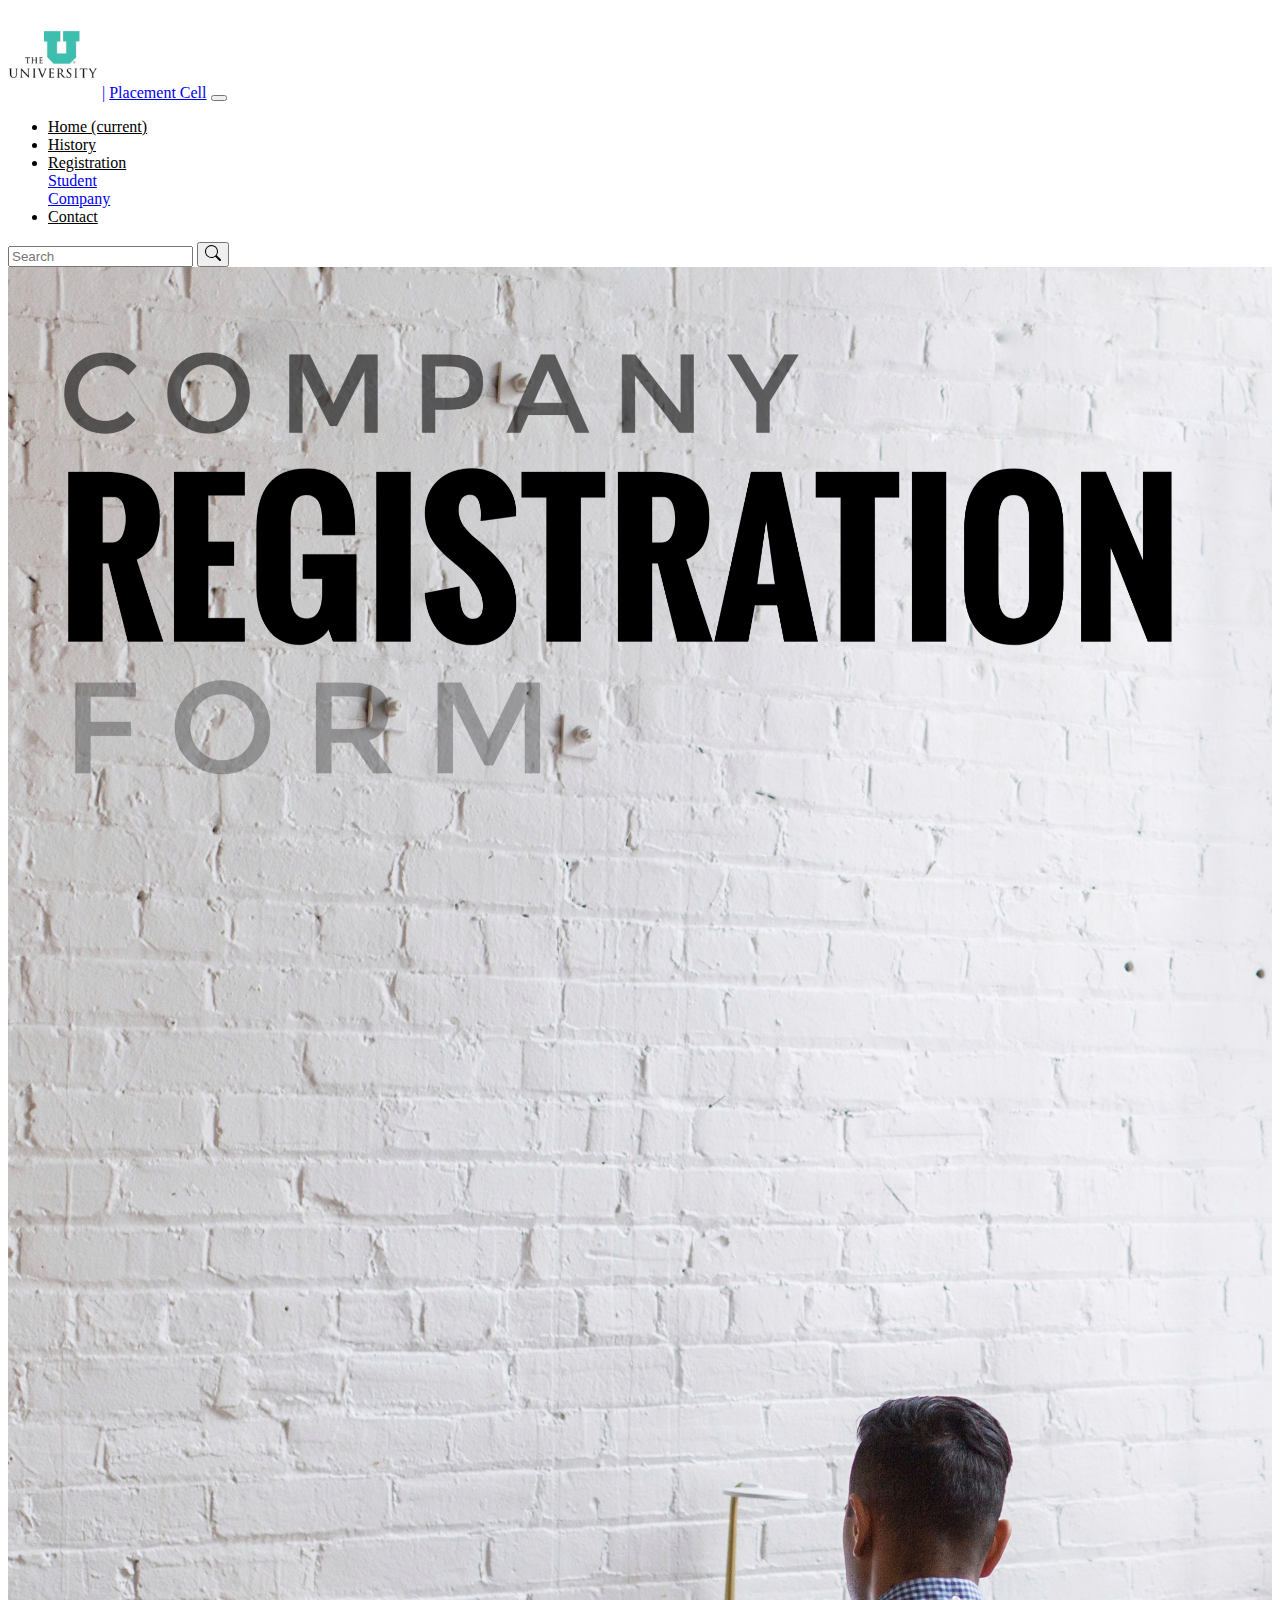
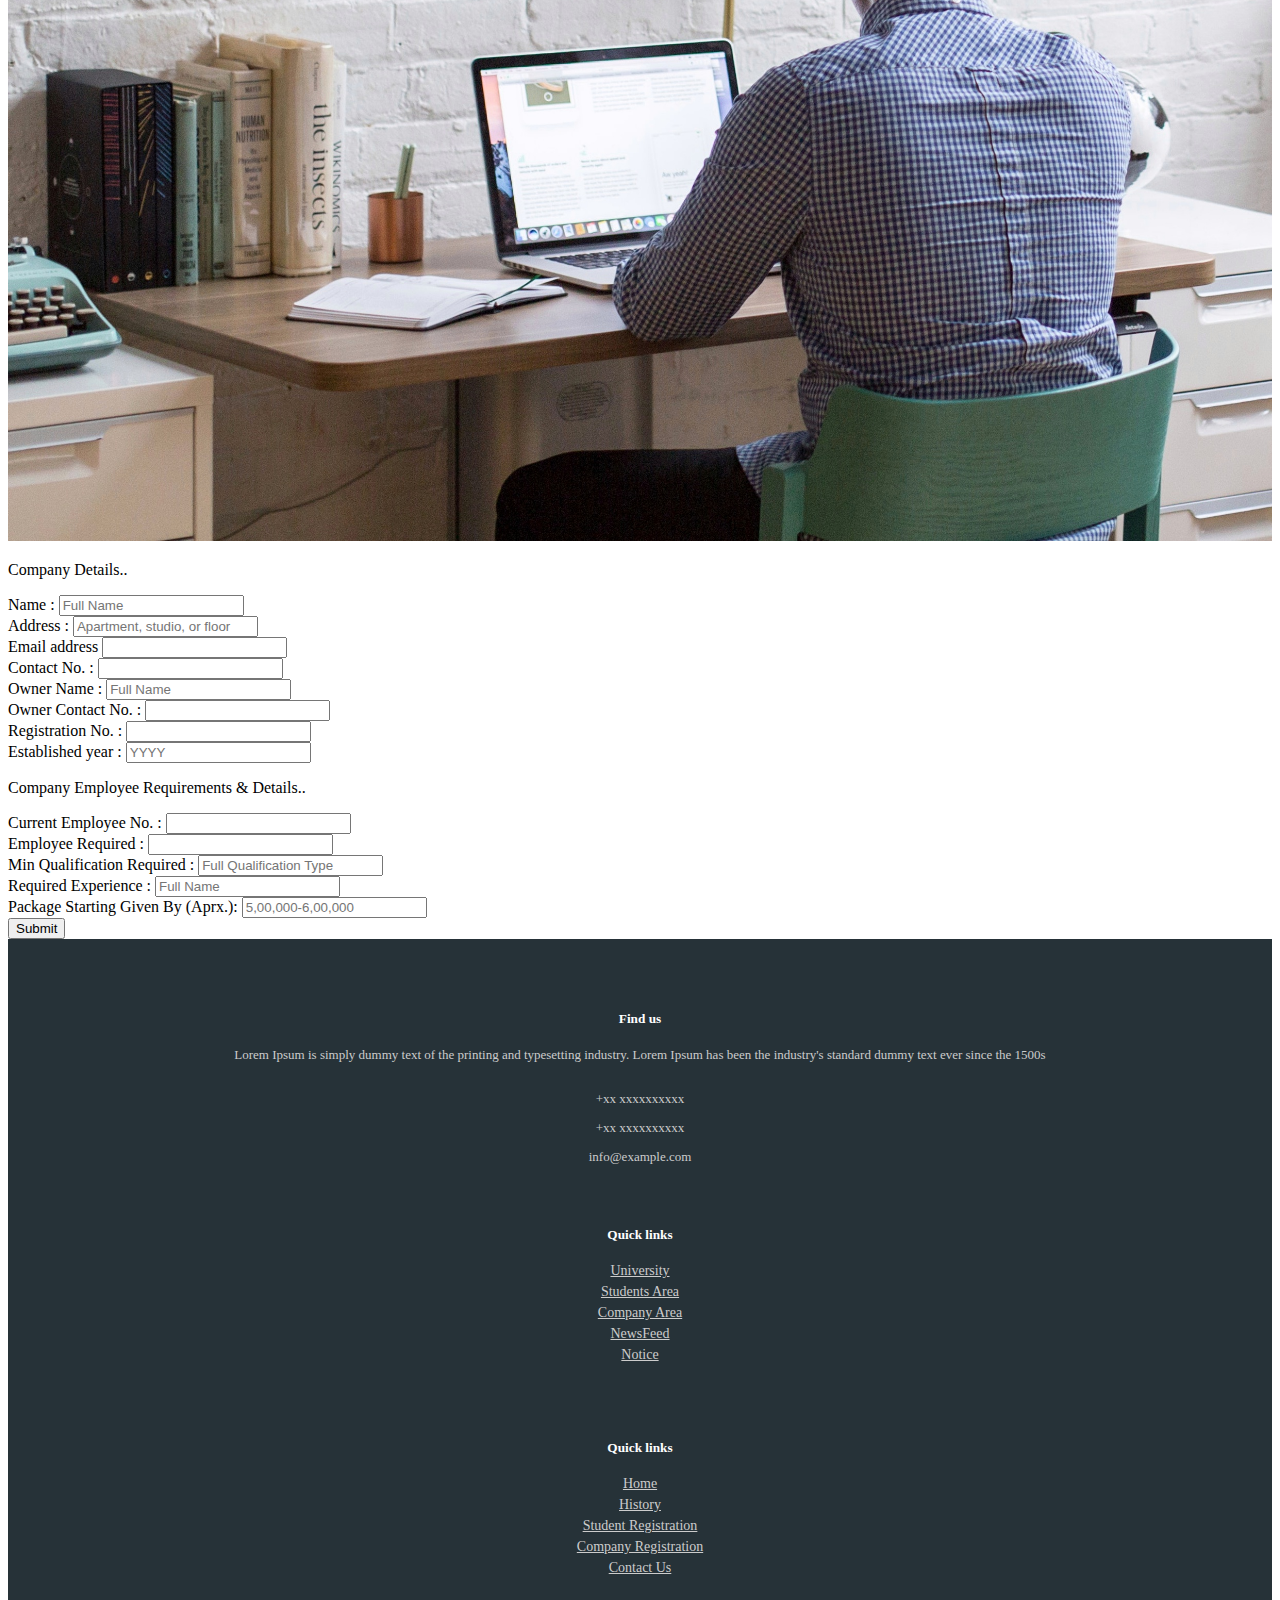
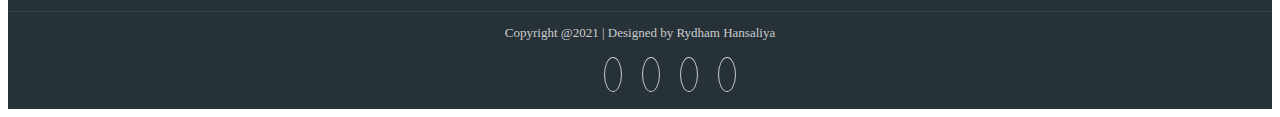
<file: CompanyReg.html>
<!doctype html>
<html lang="en">
  <head>
    <!-- Required meta tags -->
    <meta charset="utf-8">
    <meta name="viewport" content="width=device-width, initial-scale=1, shrink-to-fit=no">

    <!-- Bootstrap CSS -->
    <link rel="stylesheet" href="https://cdn.jsdelivr.net/npm/bootstrap@4.6.0/dist/css/bootstrap.min.css" integrity="sha384-B0vP5xmATw1+K9KRQjQERJvTumQW0nPEzvF6L/Z6nronJ3oUOFUFpCjEUQouq2+l" crossorigin="anonymous">
    <link rel="stylesheet" type="text/css" href="Style.css">
    <link rel="stylesheet" href="https://use.fontawesome.com/releases/v5.2.0/css/all.css" integrity="sha384-hWVjflwFxL6sNzntih27bfxkr27PmbbK/iSvJ+a4+0owXq79v+lsFkW54bOGbiDQ" crossorigin="anonymous">
    <title>Company Registration</title>
  </head>
  <body>
    
    <!-- Header -->


    <div class="sticky-top  ">
      <nav class="navbar navbar-expand-lg navbar-light bg-light bg-white">
        <a class="navbar-brand" href="index.html"><img src="UniLogo.png" width="90px"></a>
        <a class="navbar-brand" href="index.html">|</a>
        <a class="navbar-brand" href="index.html">Placement Cell</a>
        <button class="navbar-toggler" type="button" data-toggle="collapse" data-target="#navbarSupportedContent" aria-controls="navbarSupportedContent" aria-expanded="false" aria-label="Toggle navigation">
          <span class="navbar-toggler-icon"></span>
        </button>
        <div class="collapse navbar-collapse " id="navbarSupportedContent">
          <ul class="navbar-nav ml-auto ">
            <li class="nav-item  mr-4">
              <a class="nav-link" href="index.html">Home <span class="sr-only">(current)</span></a>
            </li>
            <li class="nav-item mr-4">
              <a class="nav-link" href="History.html">History</a>
            </li>
            <li class="nav-item active dropdown mr-4">
              <a class="nav-link dropdown-toggle" href="#" id="navbarDropdown" role="button" data-toggle="dropdown" aria-haspopup="true" aria-expanded="false">
                Registration
              </a>
              <div class="dropdown-menu" aria-labelledby="navbarDropdown">
                <a class="dropdown-item" href="StudentReg.html">Student</a>
                <div class="dropdown-divider"></div>
                <a class="dropdown-item" href="CompanyReg.html">Company</a>
              </div>
            </li>
            <li class="nav-item mr-4">
              <a class="nav-link" href="Contact.html">Contact</a>
            </li>
          </ul>
          <form class="form-inline my-2 my-lg-0">
            <input class="form-control mr-sm-2" type="search" placeholder="Search" aria-label="Search">
            <button class="btn btn-outline-denger my-2 my-sm-0" type="submit">
              <svg xmlns="http://www.w3.org/2000/svg" width="16" height="16" fill="currentColor" class="bi bi-search" viewBox="0 0 16 16">
                <path d="M11.742 10.344a6.5 6.5 0 1 0-1.397 1.398h-.001c.03.04.062.078.098.115l3.85 3.85a1 1 0 0 0 1.415-1.414l-3.85-3.85a1.007 1.007 0 0 0-.115-.1zM12 6.5a5.5 5.5 0 1 1-11 0 5.5 5.5 0 0 1 11 0z"/>
              </svg>
            </button>
          </form>
        </div>
      </nav>
    </div>


<!-- form -->


    <div class="container-fluid">
  <div class="row">
    <div class="col-md-6 p-0">
      <img src="companyreg.jpeg" alt="" width="100%" >
    </div>
    <div class="col-md-6">
      
      <form>
          <div class="font-weight-bold">
            <p>Company Details..</p>
          </div>
          <div class="form-group ">
              <label for="name">Name :</label>
              <input type="text" class="form-control" name="name" placeholder="Full Name" id="name" required="">
          </div>
            <div class="form-group">
            <label for="inputAddress2">Address :</label>
            <input type="text" class="form-control" id="inputAddress2" placeholder="Apartment, studio, or floor">
          </div>
          <div class="form-row">
            <div class="form-group col-6">
              <label for="email">Email address</label>
              <input type="email" class="form-control" id="email" aria-describedby="emailHelp" required="">
            </div>
            <div class="form-group col-6">
                <label for="contactno">Contact No. :</label>
                <input type="number" class="form-control" id="contactno" required="">
            </div>
          </div>
          <div class="form-row">
            <div class="form-group col-md-6">
                <label for="name">Owner Name :</label>
                <input type="text" class="form-control" name="name" placeholder="Full Name" id="name" required="">
            </div>
            <div class="form-group col-md-6">
                <label for="contactno">Owner Contact No. :</label>
                <input type="number" class="form-control" id="contactno" required="">
            </div>
          </div>
          <div class="form-group ">
              <label for="regno">Registration No. :</label>
              <input type="number" class="form-control" id="regno" required="">
          </div>
          <div class="form-group">
            <label for="bd">Established year :</label>
            <input type="text" placeholder="YYYY" class="form-control" name="bd" id="bd" required="">            
          </div>
          <div class="font-weight-bold">
            <p>Company Employee Requirements & Details..</p>
          </div>
          <div class="form-group">
            <label for="empno">Current Employee No. :</label>
            <input type="number" class="form-control" id="empno" required="">
          </div>
          <div class="form-group">
                <label for="contactno">Employee Required :</label>
                <input type="number" class="form-control" id="contactno" required="">
            </div>
            <div class="form-group ">
              <label for="name">Min Qualification Required :</label>
              <input type="text" class="form-control" name="name" placeholder="Full Qualification Type" id="name" required="">
            </div>
            <div class="form-group ">
              <label for="name"> Required Experience  :</label>
              <input type="text" class="form-control" name="name" placeholder="Full Name" id="name" required="">
            </div>
            <div class="form-group">
              <label for="rs">Package Starting Given By (Aprx.):</label>
              <input type="text" placeholder="5,00,000-6,00,000" class="form-control" name="rs" id="rs" required="">
          </div>
          <button type="submit" class="btn btn-primary">Submit</button>
        </form>

    </div>
  </div>
</div>



<!-- Footer -->

<footer class="footer">
  <div class="container bottom_border">
    <div class="row">
      <div class=" col-sm-4 col-md col-sm-4  col-12 col">
        <h5 class="headin5_amrc col_white_amrc pt2">Find us</h5>
        <p class="mb10">Lorem Ipsum is simply dummy text of the printing and typesetting industry. Lorem Ipsum has been the industry's standard dummy text ever since the 1500s</p>
        <p><i class="fa fa-location-arrow"></i> +xx xxxxxxxxxx </p>
        <p><i class="fa fa-phone"></i>  +xx xxxxxxxxxx  </p>
        <p><i class="fa fa fa-envelope"></i> info@example.com  </p>
      </div>
    <div class=" col-sm-4 col-md  col-6 col">
      <h5 class="headin5_amrc col_white_amrc pt2">Quick links</h5>
      <ul class="footer_ul_amrc">
      <li><a href="#">University</a></li>
      <li><a href="#">Students Area</a></li>
      <li><a href="#">Company Area</a></li>
      <li><a href="#">NewsFeed</a></li>
      <li><a href="#">Notice</a></li>
      </ul>
    </div>
    <div class=" col-sm-4 col-md  col-6 col">
      <h5 class="headin5_amrc col_white_amrc pt2">Quick links</h5>
      <ul class="footer_ul_amrc">
      <li><a href="index.html">Home</a></li>
      <li><a href="History.html">History</a></li>
      <li><a href="StudentReg.html">Student Registration</a></li>
      <li><a href="CompanyReg.html">Company Registration</a></li>
      <li><a href="Contact.html">Contact Us</a></li> 
      </ul>
    </div>
  </div>
</div>


<div class="container">
  <p class="text-center">Copyright @2021 | Designed by Rydham Hansaliya</p>
  <ul class="social_footer_ul">
  <li><a href="#"><i class="fab fa-facebook-f"></i></a></li>
  <li><a href="#"><i class="fab fa-twitter"></i></a></li>
  <li><a href="#"><i class="fab fa-linkedin"></i></a></li>
  <li><a href="#"><i class="fab fa-instagram"></i></a></li>
  </ul>
</div>

</footer>
    <!-- Optional JavaScript; choose one of the two! -->

    <!-- Option 1: jQuery and Bootstrap Bundle (includes Popper) -->
    <script src="https://code.jquery.com/jquery-3.5.1.slim.min.js" integrity="sha384-DfXdz2htPH0lsSSs5nCTpuj/zy4C+OGpamoFVy38MVBnE+IbbVYUew+OrCXaRkfj" crossorigin="anonymous"></script>
    <script src="https://cdn.jsdelivr.net/npm/bootstrap@4.6.0/dist/js/bootstrap.bundle.min.js" integrity="sha384-Piv4xVNRyMGpqkS2by6br4gNJ7DXjqk09RmUpJ8jgGtD7zP9yug3goQfGII0yAns" crossorigin="anonymous"></script>

    <!-- Option 2: Separate Popper and Bootstrap JS -->
    <!--
    <script src="https://code.jquery.com/jquery-3.5.1.slim.min.js" integrity="sha384-DfXdz2htPH0lsSSs5nCTpuj/zy4C+OGpamoFVy38MVBnE+IbbVYUew+OrCXaRkfj" crossorigin="anonymous"></script>
    <script src="https://cdn.jsdelivr.net/npm/popper.js@1.16.1/dist/umd/popper.min.js" integrity="sha384-9/reFTGAW83EW2RDu2S0VKaIzap3H66lZH81PoYlFhbGU+6BZp6G7niu735Sk7lN" crossorigin="anonymous"></script>
    <script src="https://cdn.jsdelivr.net/npm/bootstrap@4.6.0/dist/js/bootstrap.min.js" integrity="sha384-+YQ4JLhjyBLPDQt//I+STsc9iw4uQqACwlvpslubQzn4u2UU2UFM80nGisd026JF" crossorigin="anonymous"></script>
    -->
  </body>
</html>
</file>
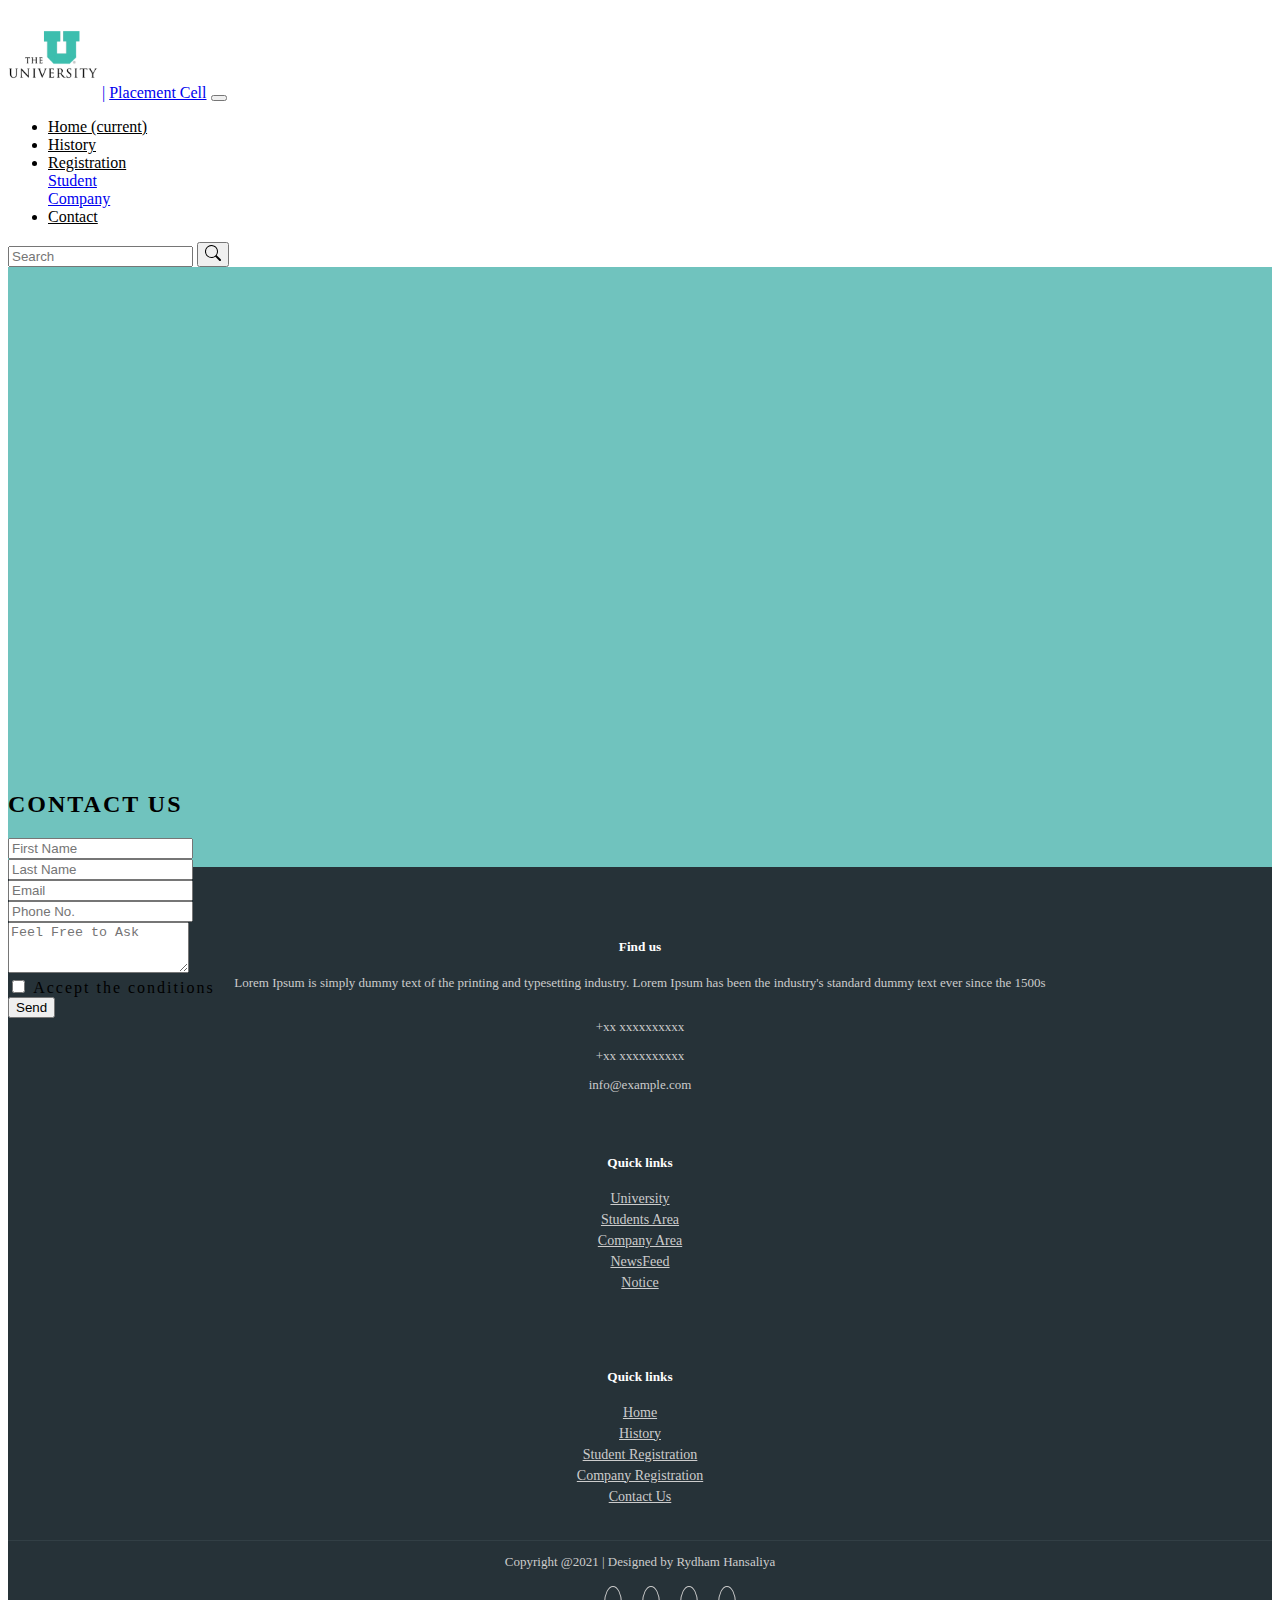
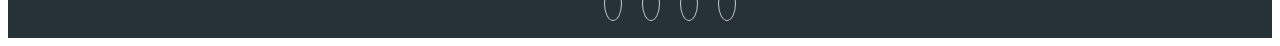
<file: Contact.html>
<!doctype html>
<html lang="en">
  <head>
    <!-- Required meta tags -->
    <meta charset="utf-8">
    <meta name="viewport" content="width=device-width, initial-scale=1, shrink-to-fit=no">

    <!-- Bootstrap CSS -->
    <link rel="stylesheet" href="https://cdn.jsdelivr.net/npm/bootstrap@4.6.0/dist/css/bootstrap.min.css" integrity="sha384-B0vP5xmATw1+K9KRQjQERJvTumQW0nPEzvF6L/Z6nronJ3oUOFUFpCjEUQouq2+l" crossorigin="anonymous">
    <link rel="stylesheet" type="text/css" href="Style.css">
    <link rel="stylesheet" href="https://use.fontawesome.com/releases/v5.2.0/css/all.css" integrity="sha384-hWVjflwFxL6sNzntih27bfxkr27PmbbK/iSvJ+a4+0owXq79v+lsFkW54bOGbiDQ" crossorigin="anonymous">
    <title>Contact Us</title>
  </head>
  <body>

    <!-- Header -->


    <div class="sticky-top  ">
      <nav class="navbar navbar-expand-md navbar-light bg-light bg-white">
        <a class="navbar-brand" href="index.html"><img src="UniLogo.png" width="90px"></a>
        <a class="navbar-brand" href="index.html">|</a>
        <a class="navbar-brand" href="index.html">Placement Cell</a>
        <button class="navbar-toggler" type="button" data-toggle="collapse" data-target="#navbarSupportedContent" aria-controls="navbarSupportedContent" aria-expanded="false" aria-label="Toggle navigation">
          <span class="navbar-toggler-icon"></span>
        </button>
        <div class="collapse navbar-collapse " id="navbarSupportedContent">
          <ul class="navbar-nav ml-auto ">
            <li class="nav-item mr-4">
              <a class="nav-link" href="index.html">Home <span class="sr-only">(current)</span></a>
            </li>
            <li class="nav-item mr-4">
              <a class="nav-link" href="History.html">History</a>
            </li>
            <li class="nav-item dropdown mr-4">
              <a class="nav-link dropdown-toggle" href="#" id="navbarDropdown" role="button" data-toggle="dropdown" aria-haspopup="true" aria-expanded="false">
                Registration
              </a>
              <div class="dropdown-menu" aria-labelledby="navbarDropdown">
                <a class="dropdown-item" href="StudentReg.html">Student</a>
                <div class="dropdown-divider"></div>
                <a class="dropdown-item" href="CompanyReg.html">Company</a>
              </div>
            </li>
            <li class="nav-item active mr-4">
              <a class="nav-link" href="Contact.html">Contact</a>
            </li>
          </ul>
          <form class="form-inline my-2 my-md-0">
            <input class="form-control mr-sm-2" type="search" placeholder="Search" aria-label="Search">
            <button class="btn btn-outline-denger my-2 my-sm-0" type="submit">
              <svg xmlns="http://www.w3.org/2000/svg" width="16" height="16" fill="currentColor" class="bi bi-search" viewBox="0 0 16 16">
                <path d="M11.742 10.344a6.5 6.5 0 1 0-1.397 1.398h-.001c.03.04.062.078.098.115l3.85 3.85a1 1 0 0 0 1.415-1.414l-3.85-3.85a1.007 1.007 0 0 0-.115-.1zM12 6.5a5.5 5.5 0 1 1-11 0 5.5 5.5 0 0 1 11 0z"/>
              </svg>
            </button>
          </form>
        </div>
      </nav>
    </div>

    <!-- body -->

<div class="container-fluid" id="contact">
  <div class="row d-flex justify-content-center">
    <div class="col-md-6 maps pl-5 pt-5 pb-5 pr-0">
      <iframe src="https://www.google.com/maps/embed?pb=!1m18!1m12!1m3!1d3021.8716266143833!2d-111.84626416438954!3d40.764848136268114!2m3!1f0!2f0!3f0!3m2!1i1024!2i768!4f13.1!3m3!1m2!1s0x87525f927dc97627%3A0xa5809d7f524b9b4!2sParking%20lot%2C%20Salt%20Lake%20City%2C%20UT%2084112%2C%20USA!5e0!3m2!1sen!2sin!4v1630865582072!5m2!1sen!2sin" width="500" height="500" style="border:0; " allowfullscreen="" loading="lazy"></iframe>
    </div>
    <div class="col-md-6 pr-5 pt-5 pb-5 pl-0">
     <h2 class="text-uppercase mt-3 font-weight-bold text-white">CONTACT US</h2>
        <form action="">
          <div class="row">
            <div class="col-md-6">
              <div class="form-group">
                <input type="text" class="form-control mt-2" placeholder="First Name" required>
              </div>
            </div>
            <div class="col-md-6">
              <div class="form-group">
                <input type="text" class="form-control mt-2" placeholder="Last Name" required>
              </div>
            </div>
            <div class="col-md-6">
              <div class="form-group">
                <input type="email" class="form-control mt-2" placeholder="Email" required>
              </div>
            </div>
            <div class="col-md-6">
              <div class="form-group">
                <input type="number" class="form-control mt-2" placeholder="Phone No." required>
              </div>
            </div>
            <div class="col-12">
              <div class="form-group">
                <textarea class="form-control" id="exampleFormControlTextarea1" placeholder="Feel Free to Ask" rows="3" required></textarea>
              </div>
            </div>
            <div class="col-12">
            <div class="form-group">
              <div class="form-check">
                <input class="form-check-input" type="checkbox" value="" id="invalidCheck2" required>
                <label class="form-check-label" for="invalidCheck2"> 
                  Accept the conditions
                </label>
              </div>
            </div>
            </div>
            <div class="col-12">
              <button class="btn btn-light" type="submit">Send</button>
            </div>
          </div>
        </form>
    </div>
  </div>
</div>

<!-- Footer -->

<footer class="footer">
  <div class="container bottom_border">
    <div class="row">
      <div class=" col-sm-4 col-md col-sm-4  col-12 col">
        <h5 class="headin5_amrc col_white_amrc pt2">Find us</h5>
        <p class="mb10">Lorem Ipsum is simply dummy text of the printing and typesetting industry. Lorem Ipsum has been the industry's standard dummy text ever since the 1500s</p>
        <p><i class="fa fa-location-arrow"></i> +xx xxxxxxxxxx </p>
        <p><i class="fa fa-phone"></i>  +xx xxxxxxxxxx  </p>
        <p><i class="fa fa fa-envelope"></i> info@example.com  </p>
      </div>
    <div class=" col-sm-4 col-md  col-6 col">
      <h5 class="headin5_amrc col_white_amrc pt2">Quick links</h5>
      <ul class="footer_ul_amrc">
      <li><a href="#">University</a></li>
      <li><a href="#">Students Area</a></li>
      <li><a href="#">Company Area</a></li>
      <li><a href="#">NewsFeed</a></li>
      <li><a href="#">Notice</a></li>
      </ul>
    </div>
    <div class=" col-sm-4 col-md  col-6 col">
      <h5 class="headin5_amrc col_white_amrc pt2">Quick links</h5>
      <ul class="footer_ul_amrc">
      <li><a href="index.html">Home</a></li>
      <li><a href="History.html">History</a></li>
      <li><a href="StudentReg.html">Student Registration</a></li>
      <li><a href="CompanyReg.html">Company Registration</a></li>
      <li><a href="Contact.html">Contact Us</a></li> 
      </ul>
    </div>
  </div>
</div>


<div class="container">
  <p class="text-center">Copyright @2021 | Designed by Rydham Hansaliya</p>
  <ul class="social_footer_ul">
  <li><a href="#"><i class="fab fa-facebook-f"></i></a></li>
  <li><a href="#"><i class="fab fa-twitter"></i></a></li>
  <li><a href="#"><i class="fab fa-linkedin"></i></a></li>
  <li><a href="#"><i class="fab fa-instagram"></i></a></li>
  </ul>
</div>

</footer>
    <!-- Optional JavaScript; choose one of the two! -->

    <!-- Option 1: jQuery and Bootstrap Bundle (includes Popper) -->
    <script src="https://code.jquery.com/jquery-3.5.1.slim.min.js" integrity="sha384-DfXdz2htPH0lsSSs5nCTpuj/zy4C+OGpamoFVy38MVBnE+IbbVYUew+OrCXaRkfj" crossorigin="anonymous"></script>
    <script src="https://cdn.jsdelivr.net/npm/bootstrap@4.6.0/dist/js/bootstrap.bundle.min.js" integrity="sha384-Piv4xVNRyMGpqkS2by6br4gNJ7DXjqk09RmUpJ8jgGtD7zP9yug3goQfGII0yAns" crossorigin="anonymous"></script>

    <!-- Option 2: Separate Popper and Bootstrap JS -->
    <!--
    <script src="https://code.jquery.com/jquery-3.5.1.slim.min.js" integrity="sha384-DfXdz2htPH0lsSSs5nCTpuj/zy4C+OGpamoFVy38MVBnE+IbbVYUew+OrCXaRkfj" crossorigin="anonymous"></script>
    <script src="https://cdn.jsdelivr.net/npm/popper.js@1.16.1/dist/umd/popper.min.js" integrity="sha384-9/reFTGAW83EW2RDu2S0VKaIzap3H66lZH81PoYlFhbGU+6BZp6G7niu735Sk7lN" crossorigin="anonymous"></script>
    <script src="https://cdn.jsdelivr.net/npm/bootstrap@4.6.0/dist/js/bootstrap.min.js" integrity="sha384-+YQ4JLhjyBLPDQt//I+STsc9iw4uQqACwlvpslubQzn4u2UU2UFM80nGisd026JF" crossorigin="anonymous"></script>
    -->
  </body>
</html>
</file>
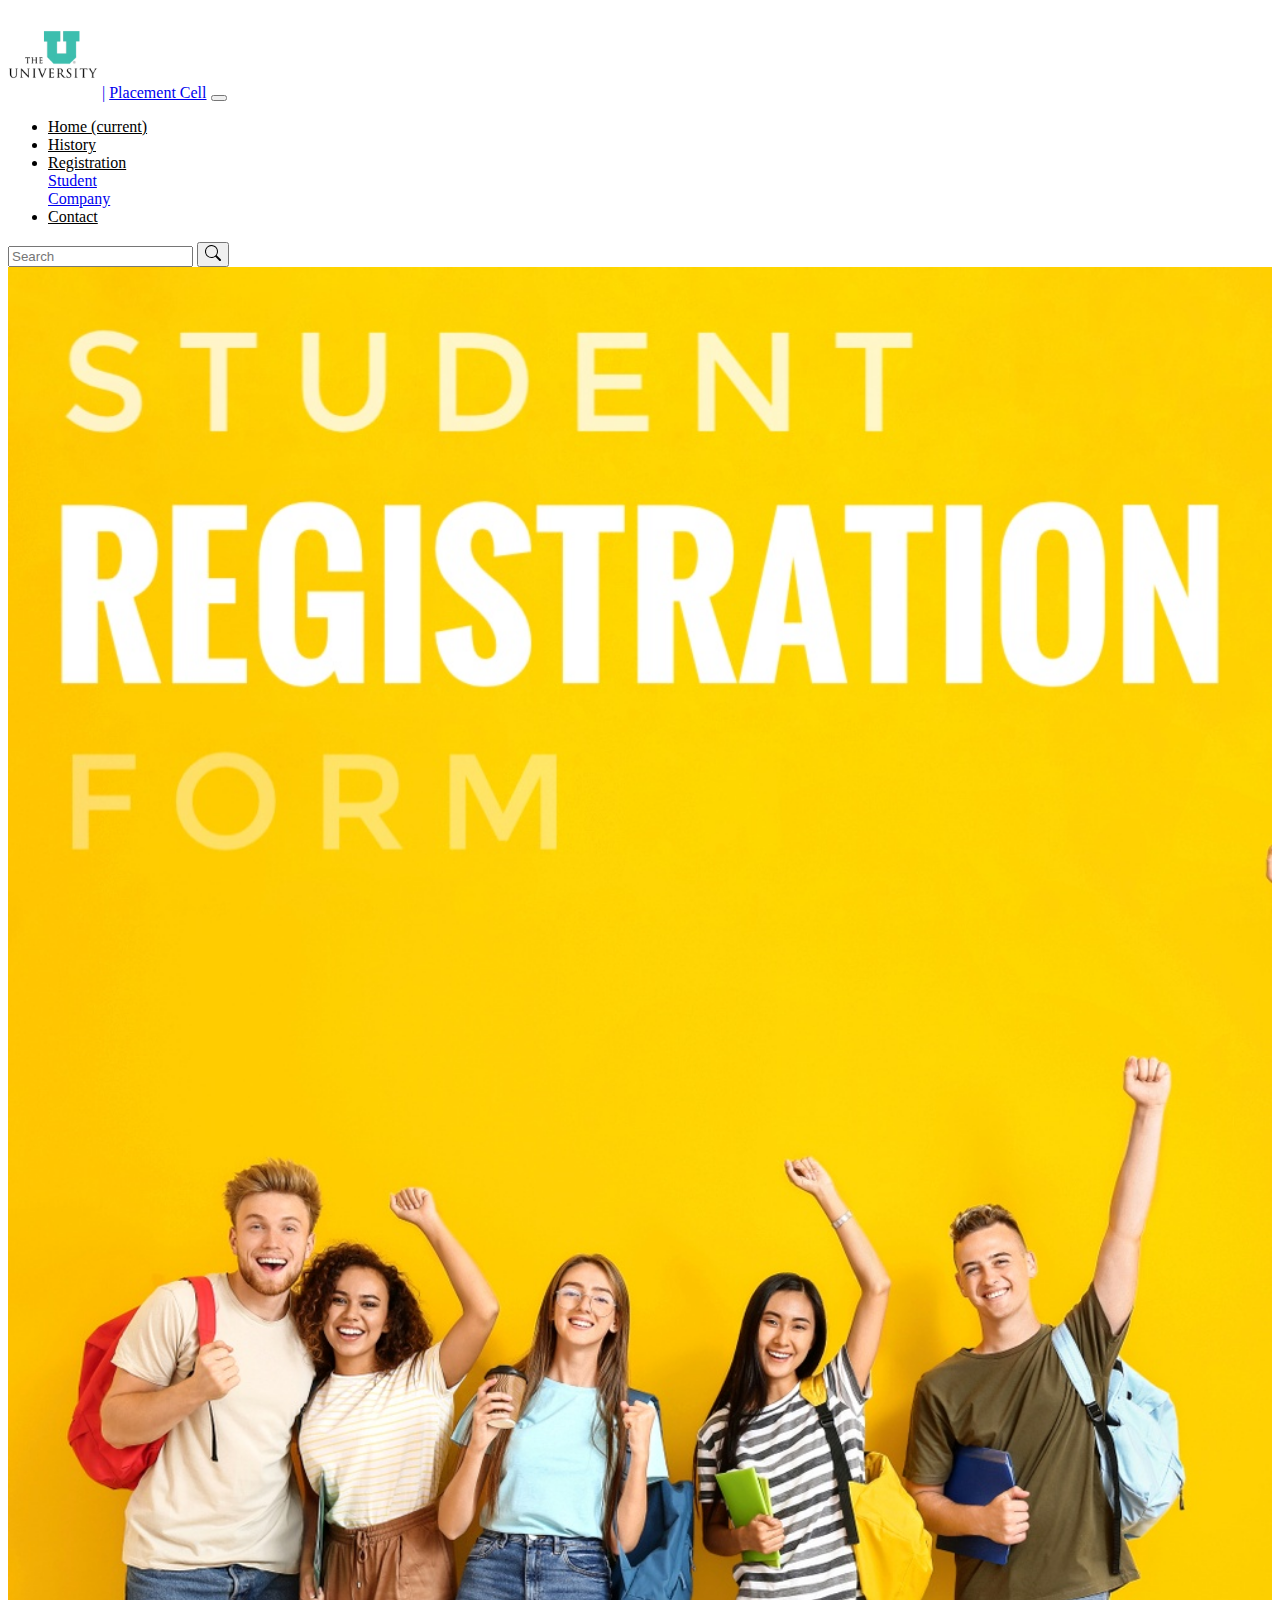
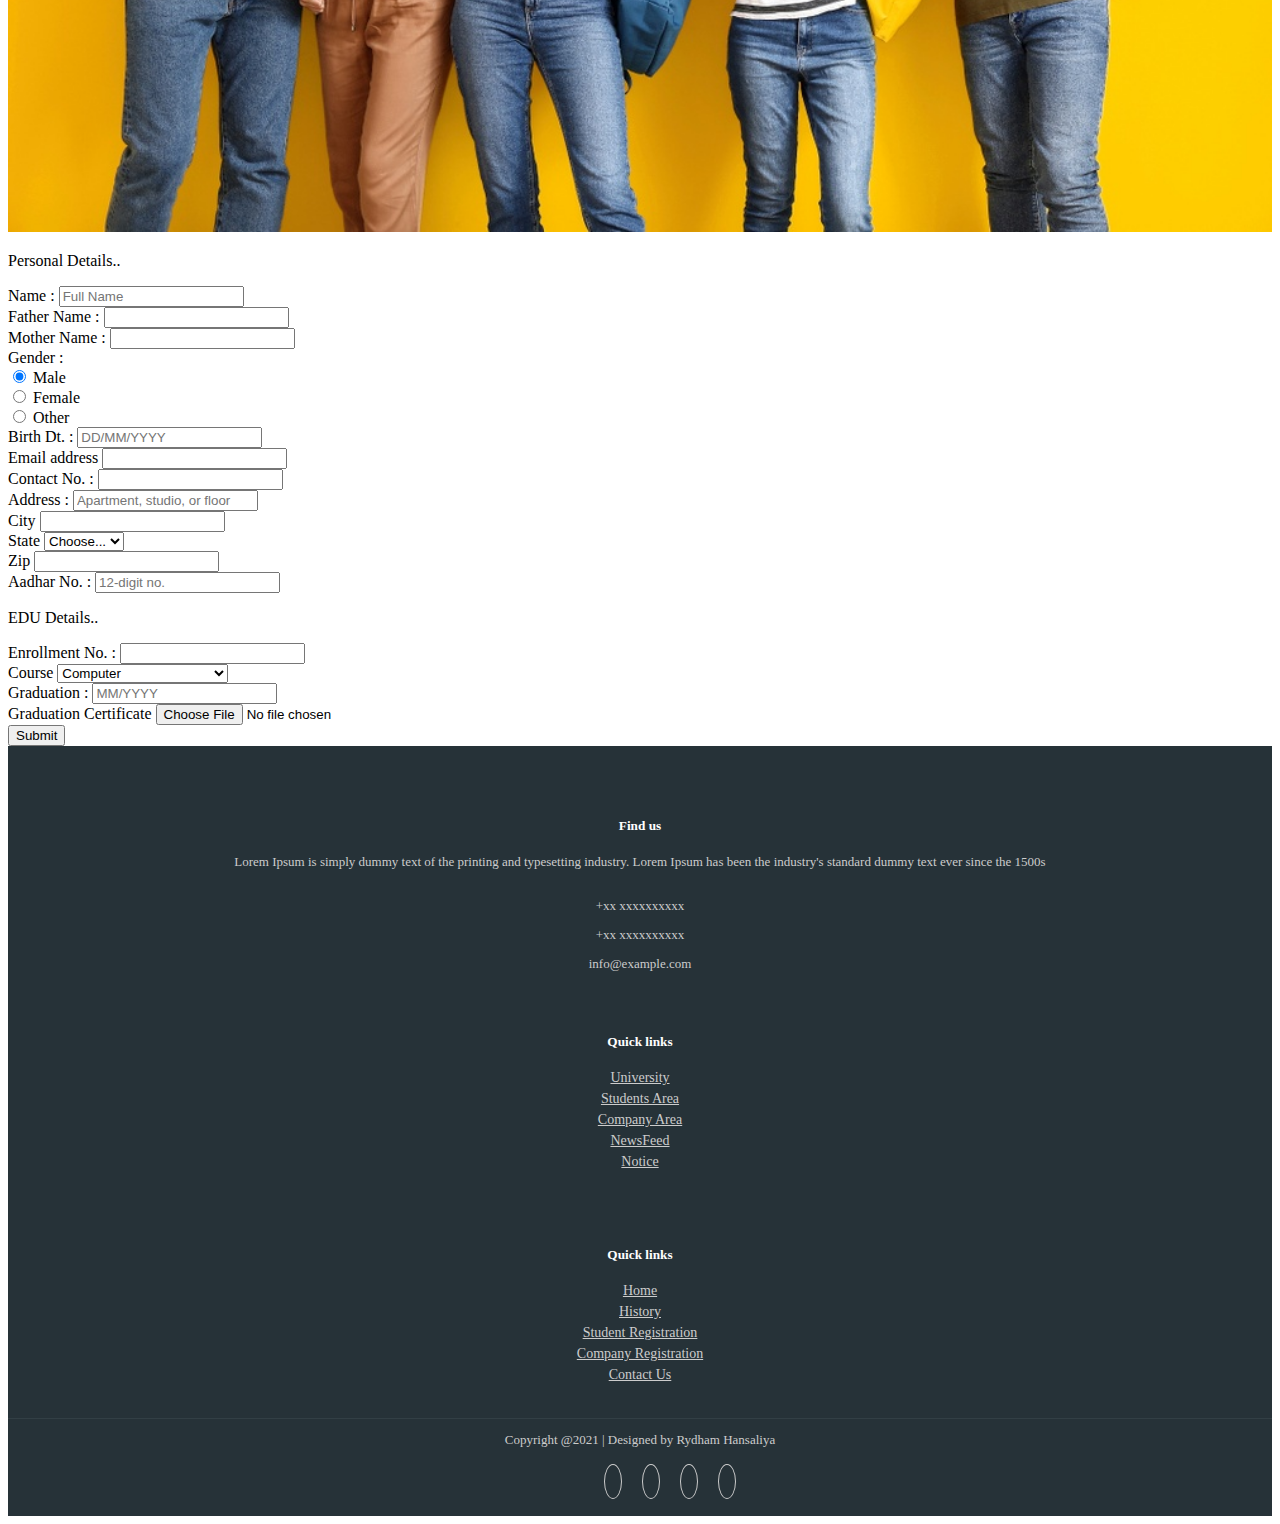
<file: StudentReg.html>
<!doctype html>
<html lang="en">
  <head>
    <!-- Required meta tags -->
    <meta charset="utf-8">
    <meta name="viewport" content="width=device-width, initial-scale=1, shrink-to-fit=no">

    <!-- Bootstrap CSS -->
    <link rel="stylesheet" href="https://cdn.jsdelivr.net/npm/bootstrap@4.6.0/dist/css/bootstrap.min.css" integrity="sha384-B0vP5xmATw1+K9KRQjQERJvTumQW0nPEzvF6L/Z6nronJ3oUOFUFpCjEUQouq2+l" crossorigin="anonymous">
    <link rel="stylesheet" type="text/css" href="Style.css">
    <link rel="stylesheet" href="https://use.fontawesome.com/releases/v5.2.0/css/all.css" integrity="sha384-hWVjflwFxL6sNzntih27bfxkr27PmbbK/iSvJ+a4+0owXq79v+lsFkW54bOGbiDQ" crossorigin="anonymous">
    <title>Student Registration</title>
  </head>
  <body>


       <!-- Header -->


    <div class="sticky-top  ">
      <nav class="navbar navbar-expand-lg navbar-light bg-light bg-white">
        <a class="navbar-brand" href="index.html"><img src="UniLogo.png" width="90px"></a>
        <a class="navbar-brand" href="index.html">|</a>
        <a class="navbar-brand" href="index.html">Placement Cell</a>
        <button class="navbar-toggler" type="button" data-toggle="collapse" data-target="#navbarSupportedContent" aria-controls="navbarSupportedContent" aria-expanded="false" aria-label="Toggle navigation">
          <span class="navbar-toggler-icon"></span>
        </button>
        <div class="collapse navbar-collapse " id="navbarSupportedContent">
          <ul class="navbar-nav ml-auto ">
            <li class="nav-item  mr-4">
              <a class="nav-link" href="index.html">Home <span class="sr-only">(current)</span></a>
            </li>
            <li class="nav-item mr-4">
              <a class="nav-link" href="History.html">History</a>
            </li>
            <li class="nav-item active dropdown mr-4">
              <a class="nav-link dropdown-toggle" href="#" id="navbarDropdown" role="button" data-toggle="dropdown" aria-haspopup="true" aria-expanded="false">
                Registration
              </a>
              <div class="dropdown-menu" aria-labelledby="navbarDropdown">
                <a class="dropdown-item" href="StudentReg.html">Student</a>
                <div class="dropdown-divider"></div>
                <a class="dropdown-item" href="CompanyReg.html">Company</a>
              </div>
            </li>
            <li class="nav-item mr-4">
              <a class="nav-link" href="Contact.html">Contact</a>
            </li>
          </ul>
          <form class="form-inline my-2 my-lg-0">
            <input class="form-control mr-sm-2" type="search" placeholder="Search" aria-label="Search">
            <button class="btn btn-outline-denger my-2 my-sm-0" type="submit">
              <svg xmlns="http://www.w3.org/2000/svg" width="16" height="16" fill="currentColor" class="bi bi-search" viewBox="0 0 16 16">
                <path d="M11.742 10.344a6.5 6.5 0 1 0-1.397 1.398h-.001c.03.04.062.078.098.115l3.85 3.85a1 1 0 0 0 1.415-1.414l-3.85-3.85a1.007 1.007 0 0 0-.115-.1zM12 6.5a5.5 5.5 0 1 1-11 0 5.5 5.5 0 0 1 11 0z"/>
              </svg>
            </button>
          </form>
        </div>
      </nav>
    </div>

<!-- Form -->    

<div class="container-fluid">
  <div class="row">
    <div class="col-md-6 p-0">
      <img src="Group-02.jpeg" alt="" width="100%" >
    </div>
    <div class="col-md-6">
      
      <form>
          <div class="font-weight-bold">
            <p>Personal Details..</p>
          </div>
          <div class="form-row">
            <div class="form-group col-4">
              <label for="name">Name :</label>
              <input type="text" class="form-control" name="name" placeholder="Full Name" id="name" required="">
              </div>
              
            <div class="form-group col-4">
              <label for="father_name">Father Name :</label>
              <input type="text" class="form-control" name="father_name" id="father_name" required="">
            </div>
              
            <div class="form-group col-4">
              <label for="father_name">Mother Name :</label>
              <input type="text" class="form-control" name="mother_name" id="mother_name" required="">
            </div>
          </div>
          <div class="form-group row"> 
              <label class="col-sm-2 radio-label">Gender : </label>
              <div class="col-sm-10">
                  <div class="form-check form-check-inline">
                      <input class="form-check-input" type="radio" name="gender" id="male" checked="">
                      <label class="form-check-label" for="inlineRadio1">Male</label>
                      <span class="check"></span>
                  </div>
                  <div class="form-check form-check-inline">
                      <input class="form-check-input" type="radio" name="gender" id="female" >
                      <label class="form-check-label" for="inlineRadio2">Female</label>
                  </div>
                  <div class="form-check form-check-inline">
                      <input class="form-check-input" type="radio" name="gender" id="other">
                      <label class="form-check-label" for="inlineRadio3">Other</label>
                  </div>
              </div>
          </div>
          <div class="form-group">
            <label for="bd">Birth Dt. :</label>
            <input type="text" placeholder="DD/MM/YYYY" class="form-control" name="bd" id="bd" required="">            
          </div >
          <div class="form-row">
            <div class="form-group col-6">
              <label for="email">Email address</label>
              <input type="email" class="form-control" id="email" aria-describedby="emailHelp" required="">
            </div>
            <div class="form-group col-6">
              <label for="contactno">Contact No. :</label>
              <input type="number" class="form-control" id="contactno" required="">
            </div>
          </div>
          <div class="form-group">
            <label for="inputAddress2">Address :</label>
            <input type="text" class="form-control" id="inputAddress2" placeholder="Apartment, studio, or floor">
          </div>
          <div class="form-row">
            <div class="form-group col-md-6">
              <label for="inputCity">City</label>
              <input type="text" class="form-control" id="inputCity">
            </div>
            <div class="form-group col-md-4">
              <label for="inputState">State</label>
              <select id="inputState" class="form-control">
                <option selected>Choose...</option>
                <option>...</option>
              </select>
            </div>
            <div class="form-group col-md-2">
              <label for="inputZip">Zip</label>
              <input type="text" class="form-control" id="inputZip">
            </div>
          </div>
          <div class="form-group">
            <label for="contactno">Aadhar No. :</label>
            <input type="number" placeholder="12-digit no." class="form-control" id="aadharno" required="">
          </div>
          <div class="font-weight-bold">
            <p>EDU Details..</p>
          </div>
          <div class="form-group ">
              <label for="contactno">Enrollment No. :</label>
              <input type="number" class="form-control" id="contactno" required="">
            </div>
            <div class="form-row">
              <div class="form-group col-md-6">
                <label for="inputCourse">Course</label>
                <select id="inputCourse" class="form-control">
                  <option selected>Computer</option>
                  <option>Civil</option>
                  <option>Mechanical</option>
                  <option>Electrical and Electronics</option>
                </select>
              </div>
              <div class="form-group col-md-6">
                <label for="gd">Graduation :</label>
                <input type="text" placeholder="MM/YYYY" class="form-control" name="gd" id="gd" required="">  
              </div>
            </div> 
            <div class="form-group">
              <label for="exampleFormControlFile1">Graduation Certificate</label>
              <input type="file" class="form-control-file" id="exampleFormControlFile1">
            </div>
          <button type="submit" class="btn btn-primary">Submit</button>
        </form>

    </div>
  </div>
</div>



<!-- Footer -->

<footer class="footer">
  <div class="container bottom_border">
    <div class="row">
      <div class=" col-sm-4 col-md col-sm-4  col-12 col">
        <h5 class="headin5_amrc col_white_amrc pt2">Find us</h5>
        <p class="mb10">Lorem Ipsum is simply dummy text of the printing and typesetting industry. Lorem Ipsum has been the industry's standard dummy text ever since the 1500s</p>
        <p><i class="fa fa-location-arrow"></i> +xx xxxxxxxxxx </p>
        <p><i class="fa fa-phone"></i>  +xx xxxxxxxxxx  </p>
        <p><i class="fa fa fa-envelope"></i> info@example.com  </p>
      </div>
    <div class=" col-sm-4 col-md  col-6 col">
      <h5 class="headin5_amrc col_white_amrc pt2">Quick links</h5>
      <ul class="footer_ul_amrc">
      <li><a href="#">University</a></li>
      <li><a href="#">Students Area</a></li>
      <li><a href="#">Company Area</a></li>
      <li><a href="#">NewsFeed</a></li>
      <li><a href="#">Notice</a></li>
      </ul>
    </div>
    <div class=" col-sm-4 col-md  col-6 col">
      <h5 class="headin5_amrc col_white_amrc pt2">Quick links</h5>
      <ul class="footer_ul_amrc">
      <li><a href="index.html">Home</a></li>
      <li><a href="History.html">History</a></li>
      <li><a href="StudentReg.html">Student Registration</a></li>
      <li><a href="CompanyReg.html">Company Registration</a></li>
      <li><a href="Contact.html">Contact Us</a></li> 
      </ul>
    </div>
  </div>
</div>


<div class="container">
  <p class="text-center">Copyright @2021 | Designed by Rydham Hansaliya</p>
  <ul class="social_footer_ul">
  <li><a href="#"><i class="fab fa-facebook-f"></i></a></li>
  <li><a href="#"><i class="fab fa-twitter"></i></a></li>
  <li><a href="#"><i class="fab fa-linkedin"></i></a></li>
  <li><a href="#"><i class="fab fa-instagram"></i></a></li>
  </ul>
</div>

</footer>

    <!-- Optional JavaScript; choose one of the two! -->

    <!-- Option 1: jQuery and Bootstrap Bundle (includes Popper) -->
    <script src="https://code.jquery.com/jquery-3.5.1.slim.min.js" integrity="sha384-DfXdz2htPH0lsSSs5nCTpuj/zy4C+OGpamoFVy38MVBnE+IbbVYUew+OrCXaRkfj" crossorigin="anonymous"></script>
    <script src="https://cdn.jsdelivr.net/npm/bootstrap@4.6.0/dist/js/bootstrap.bundle.min.js" integrity="sha384-Piv4xVNRyMGpqkS2by6br4gNJ7DXjqk09RmUpJ8jgGtD7zP9yug3goQfGII0yAns" crossorigin="anonymous"></script>

    <!-- Option 2: Separate Popper and Bootstrap JS -->
    <!--
    <script src="https://code.jquery.com/jquery-3.5.1.slim.min.js" integrity="sha384-DfXdz2htPH0lsSSs5nCTpuj/zy4C+OGpamoFVy38MVBnE+IbbVYUew+OrCXaRkfj" crossorigin="anonymous"></script>
    <script src="https://cdn.jsdelivr.net/npm/popper.js@1.16.1/dist/umd/popper.min.js" integrity="sha384-9/reFTGAW83EW2RDu2S0VKaIzap3H66lZH81PoYlFhbGU+6BZp6G7niu735Sk7lN" crossorigin="anonymous"></script>
    <script src="https://cdn.jsdelivr.net/npm/bootstrap@4.6.0/dist/js/bootstrap.min.js" integrity="sha384-+YQ4JLhjyBLPDQt//I+STsc9iw4uQqACwlvpslubQzn4u2UU2UFM80nGisd026JF" crossorigin="anonymous"></script>
    -->
  </body>
</html>
</file>
<file: Style.css>
.card{
  transition: all 0.3s ease-out;
}
.card:hover{
  transform:translateY(-5px);
  box-shadow: 0 1.5rem 2.5rem rgba(0, 0, 0, 0.25); 
}
.mission_item{
  margin-bottom: 30px;
  background: #efefefa6;
  padding: 15px;
  transition: all 0.5s ease-in-out;
}
.mission_item:hover{
  box-shadow: 0px 5px 5px 0px #e7e7e7;
}
.mission_item .miss-icon{
  float: left;
  width: 40px;
  height: 40px;
  border: 1px solid #2DBFBF;
  border-radius: 500px;
  padding: 7px 17px;
  margin-right: 15px;
}
.mission_item .miss-icon i{
  font-size: 32px;
  color: #20B2AA;
}
.mission_item h5{
  display: block;
  font-size: 20px;
  letter-spacing: .5px;
  text-transform: capitalize;
  color: #3f3a64;
  margin: 0 auto;
  padding: 0px 0px 00px;
  margin-left: 45px;
  text-align:-webkit-auto ;
}
.mission_item p{
  padding: 0px 0px 0px;
  color: #5a5a5a;
  margin-left: 56px;
  text-align: left;
  margin-bottom: 0px;
}

/* Centered text */
.centered {
  position: absolute;
  top: 50%;
  left: 50%;
  transform: translate(-50%, -50%);
}

/* Container holding the image and the text */
.container {
  position: relative;
  text-align: center;
  
}

/* Opacity */
.opacity {
    filter: opacity(50%);
}

/* blur */
.blur {
    filter: blur(2px);
}

/* text white */
.twhite{
  color: white;
}

.nav-link{
        color: black;
      }

#contact{
  background-color: #70c3be;
  letter-spacing: 2px;
  height: 600px;
  }
#contact a{
  color: #fff;
  text-decoration: none;
}

/*footer*/
.col_white_amrc { color:#FFF;}
footer { width:100%; background-color:#263238; min-height:250px; padding:10px 0px 25px 0px ;}
.pt2 { padding-top:40px ; margin-bottom:20px ;}
footer p { font-size:13px; color:#CCC; padding-bottom:0px; margin-bottom:8px;}
.mb10 { padding-bottom:15px ;}
.footer_ul_amrc { margin:0px ; list-style-type:none ; font-size:14px; padding:0px 0px 10px 0px ; }
.footer_ul_amrc li {padding:0px 0px 5px 0px;}
.footer_ul_amrc li a{ color:#CCC;}
.footer_ul_amrc li a:hover{ color:#fff; text-decoration:none;}
.fleft { float:left;}
.padding-right { padding-right:10px; }

.footer_ul2_amrc {margin:0px; list-style-type:none; padding:0px;}
.footer_ul2_amrc li p { display:table; }
.footer_ul2_amrc li a:hover { text-decoration:none;}
.footer_ul2_amrc li i { margin-top:5px;}

.bottom_border { border-bottom:1px solid #323f45; padding-bottom:20px;}
.foote_bottom_ul_amrc {
  list-style-type:none;
  padding:0px;
  display:table;
  margin-top: 10px;
  margin-right: auto;
  margin-bottom: 10px;
  margin-left: auto;
}
.foote_bottom_ul_amrc li { display:inline;}
.foote_bottom_ul_amrc li a { color:#999; margin:0 12px;}

.social_footer_ul { display:table; margin:15px auto 0 auto; list-style-type:none;  }
.social_footer_ul li { padding-left:20px; padding-top:10px; float:left; }
.social_footer_ul li a { color:#CCC; border:1px solid #CCC; padding:8px;border-radius:50%;}
.social_footer_ul li i {  width:20px; height:20px; text-align:center;}

.grad{
        background-image: linear-gradient(to right, #02aab0 , #00cdac);
        color: white;
        padding: 20px;
      }

.nors{
  font-size: 3rem;
}
</file>
